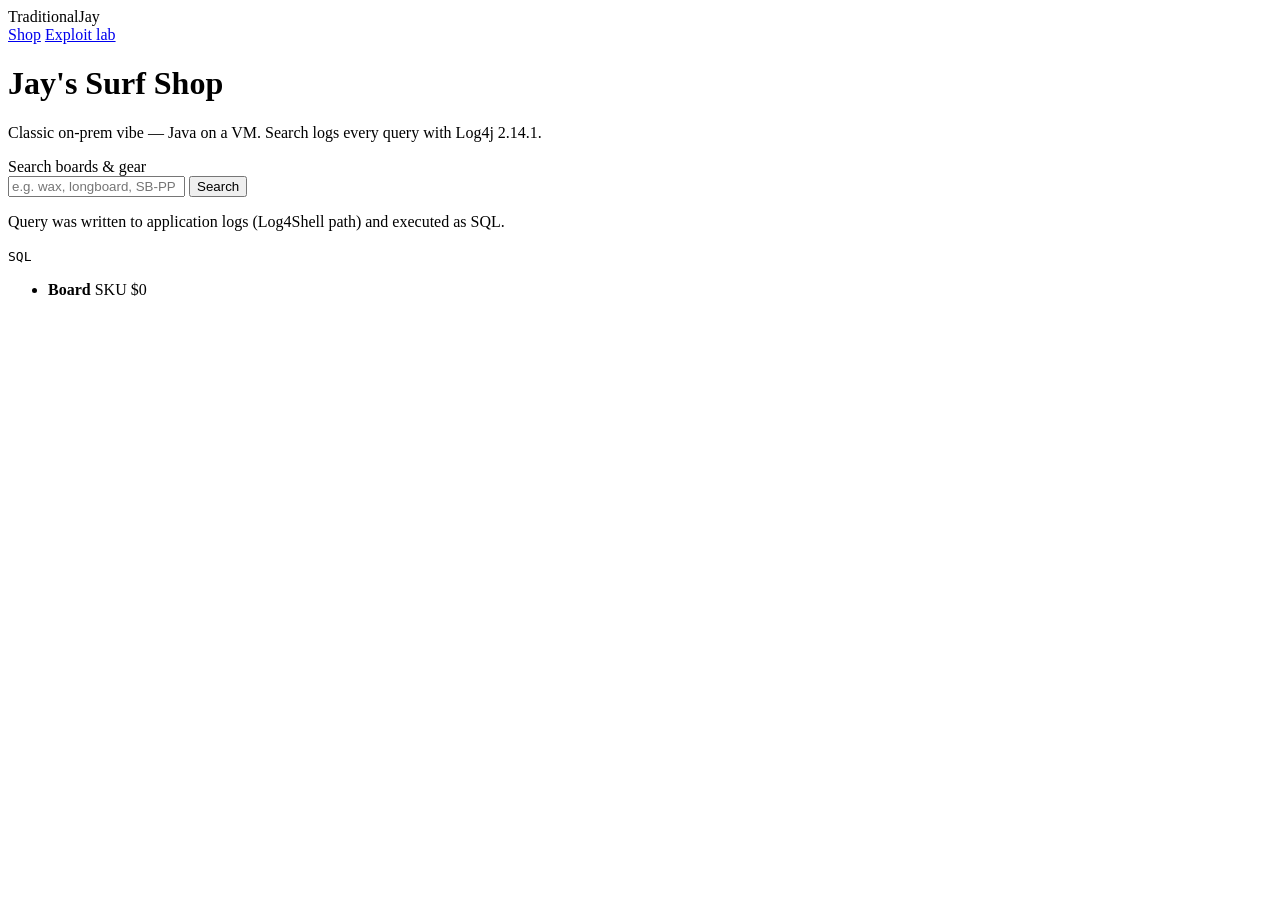
<file: app/src/main/resources/templates/index.html>
<!DOCTYPE html>
<html lang="en" xmlns:th="http://www.thymeleaf.org">
<head>
  <meta charset="UTF-8"/>
  <meta name="viewport" content="width=device-width, initial-scale=1"/>
  <title>TraditionalJay — Jay's Surf Shop (classic)</title>
  <link rel="stylesheet" th:href="@{/styles.css}"/>
</head>
<body>
  <header class="top">
    <div class="brand">TraditionalJay</div>
    <nav>
      <a href="/">Shop</a>
      <a href="/security">Exploit lab</a>
    </nav>
  </header>

  <main class="wrap">
    <h1>Jay's Surf Shop</h1>
    <p class="lede">Classic on-prem vibe — Java on a VM. Search logs every query with Log4j 2.14.1.</p>

    <form class="search" method="get" action="/search">
      <label for="q">Search boards &amp; gear</label>
      <div class="row">
        <input id="q" name="q" type="text" th:value="${q}" placeholder="e.g. wax, longboard, SB-PP"/>
        <button type="submit">Search</button>
      </div>
    </form>

    <p class="hint" th:if="${logged}">Query was written to application logs (Log4Shell path) and executed as SQL.</p>
    <p class="hint" th:if="${sql}"><code th:text="${sql}">SQL</code></p>

    <ul class="catalog">
      <li th:each="p : ${products}">
        <strong th:text="${p.name}">Board</strong>
        <span class="sku" th:text="${p.sku}">SKU</span>
        <span class="price" th:text="'$' + ${p.price}">$0</span>
      </li>
    </ul>
  </main>
</body>
</html>
</file>
